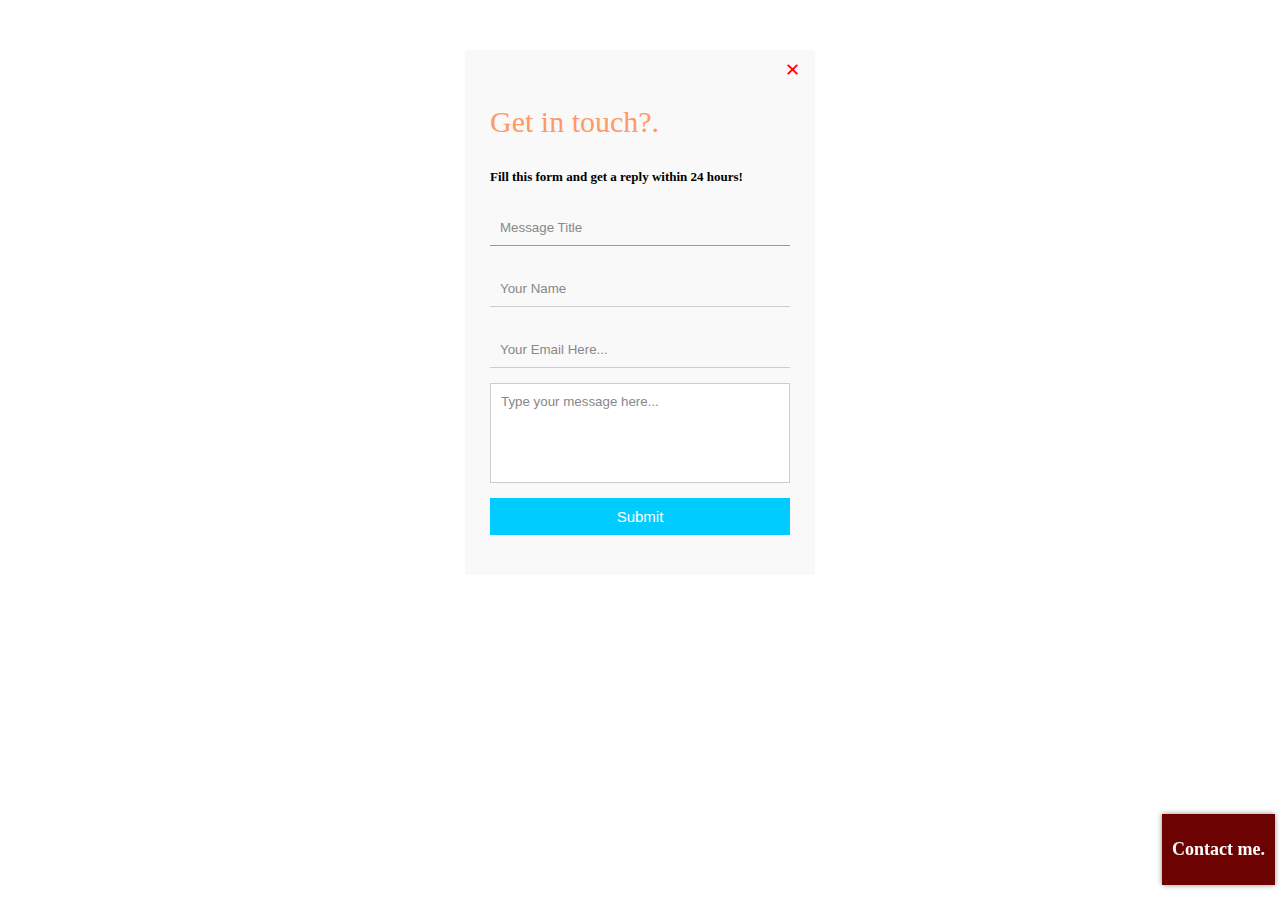
<file: form1.html>
<html lang="en">
<head>
    <meta charset="UTF-8">
    <meta name="viewport" content="width=device-width, initial-scale=1.0">
    <meta http-equiv="X-UA-Compatible" content="ie=edge">
    <title>Document</title>
    <link rel="stylesheet" href="form1.css">

</head>
<body>
        <div class="container">  
                <form id="contact-form" action="index.php" method="POST">
                  <h3>Get in touch?.</h3>
                  <h4>Fill this form and get a reply within 24 hours!</h4>
                  <span id="close-btn">&times;</span>

                  <fieldset>
                    <input type="text" id="title" required autofocus placeholder="Message Title">
                    
                  </fieldset>

                  
                  <fieldset>
                    <input type="text" id="name" required minlength="4" placeholder="Your Name">
                    
                  </fieldset>
                  <fieldset>
                    <input type="email" id="email" required placeholder="Your Email Here...">
                    
                  </fieldset>
                  
                 
                  <fieldset>
                    <textarea id="message" minlength="20" required placeholder="Type your message here..."></textarea>
                  </fieldset>
                  <fieldset>
                    <button name="submit" id="contact-submit">Submit</button>
                  </fieldset>
                  
                

                </form>
              </div>
            </div>
        <div class="contact-modal-open-btn">
            <h2>Contact me.</h2>
        </div>
        <script src="script.js"></script>
</body>
</html>
</file>
<file: form1.css>
.contact-modal{
    height: 100vh;
    width: 100%;
    font-family:-apple-system, BlinkMacSystemFont, 'Segoe UI', Roboto, Oxygen, Ubuntu, Cantarell, 'Open Sans', 'Helvetica Neue', sans-serif;
	font-weight:300;
	font-size: 12px;
	line-height:30px;
	color:#777;
    background:rgb(80, 94, 97);
    display: flex;
    justify-content: center;
    align-items: center;
    opacity: 1;
    transition: opacity .3s linear;
    position: fixed;
    top: 0;
}
.hide-modal{
    opacity: 0;
    pointer-events: none;
    user-select: none;
    cursor: none;
    transition: opacity .3s linear;
  
}



.container {
	max-width:350px;
	width:100%;
	margin:0 auto;
	position:relative;
}

#contact-form input[type="text"], 
#contact-form input[type="email"],
 #contact-form input[type="tel"], 
 #contact-form textarea, 
 #contact-submit{
     font:400 12px/16px;
     font-family: -apple-system, BlinkMacSystemFont, 'Segoe UI', Roboto, Oxygen, Ubuntu, Cantarell, 'Open Sans', 'Helvetica Neue', sans-serif;
}

#contact-form {
	background:#F9F9F9;
	padding:25px;
    margin:50px 0;
    position: relative;
}

#contact-form h3 {
	color: #F96;
	display: block;
	font-size: 30px;
	font-weight: 400;
}

#contact-form h4 {
	margin:5px 0 15px;
	display:block;
	font-size:13px;
}

fieldset {
	border: medium none !important;
	margin: 0 0 10px;
	min-width: 100%;
	padding: 0;
    width: 100%;
    position: relative;

}

#contact-form input[type="text"], 
#contact-form input[type="email"], 
#contact-form input[type="tel"], 
#contact-form input[type="url"], 
#contact-form textarea {
	width:100%;
	border:1px solid #CCC;
	background:#FFF;
	margin:0 0 5px;
	padding:10px;
}


#contact-form textarea {
	height:100px;
	max-width:100%;
  resize:none;
}

#contact-submit {
	cursor:pointer;
	width:100%;
	border:none;
	background:#0CF;
	color:#FFF;
	margin:0 0 5px;
	padding:10px;
	font-size:15px;
}

#contact-submit:hover {
	background:#09C;
	-webkit-transition:background 0.3s ease-in-out;
	-moz-transition:background 0.3s ease-in-out;
	transition:background-color 0.3s ease-in-out;
}

#contact-submit:active { 
    box-shadow:inset 0 1px 3px rgba(0, 0, 0, 0.5); 
}

#contact-form input:focus, #contact-form textarea:focus {
	outline:0;
	border:1px solid #999;
}
::-webkit-input-placeholder {
 color:#888;
}
:-moz-placeholder {
 color:#888;
}
::-moz-placeholder {
 color:#888;
}
:-ms-input-placeholder {
 color:#888;
}


#contact-form input[type="text"], 
#contact-form input[type="email"], 
#contact-form input[type="tel"]{
    padding-top: 20px;
    border-top: none;
    border-left: none;
    border-right: none;
    background:none;
}



#close-btn{
    position: absolute;
    top: 0px;
    right: 10px;
    font-size: 26px;
    color: red;
    padding: 5px;
    font-weight: 600;
    transition: font-size .2s linear;
    cursor: pointer;
    user-select: none;
}
#close-btn:hover{
    transition: font-size .2s linear;
    font-size: 29px;
}
#close-btn:active{
    color: green;
}

.contact-modal-open-btn{
    position: fixed;
    bottom: 0;
    right: 5px;
    padding: 10px;
    margin-bottom: 15px;
    background: rgb(109, 2, 2);
    font-size: 12px;
    cursor: pointer;
    color: #fffffffb;
    box-shadow: 1px 1px 5px rgba(0, 0, 0, 0.24), -1px -1px 5px rgba(0, 0, 0, 0.24);
}
.contact-modal-open-btn:hover{
    background: rgb(68, 20, 20);
}
</file>
